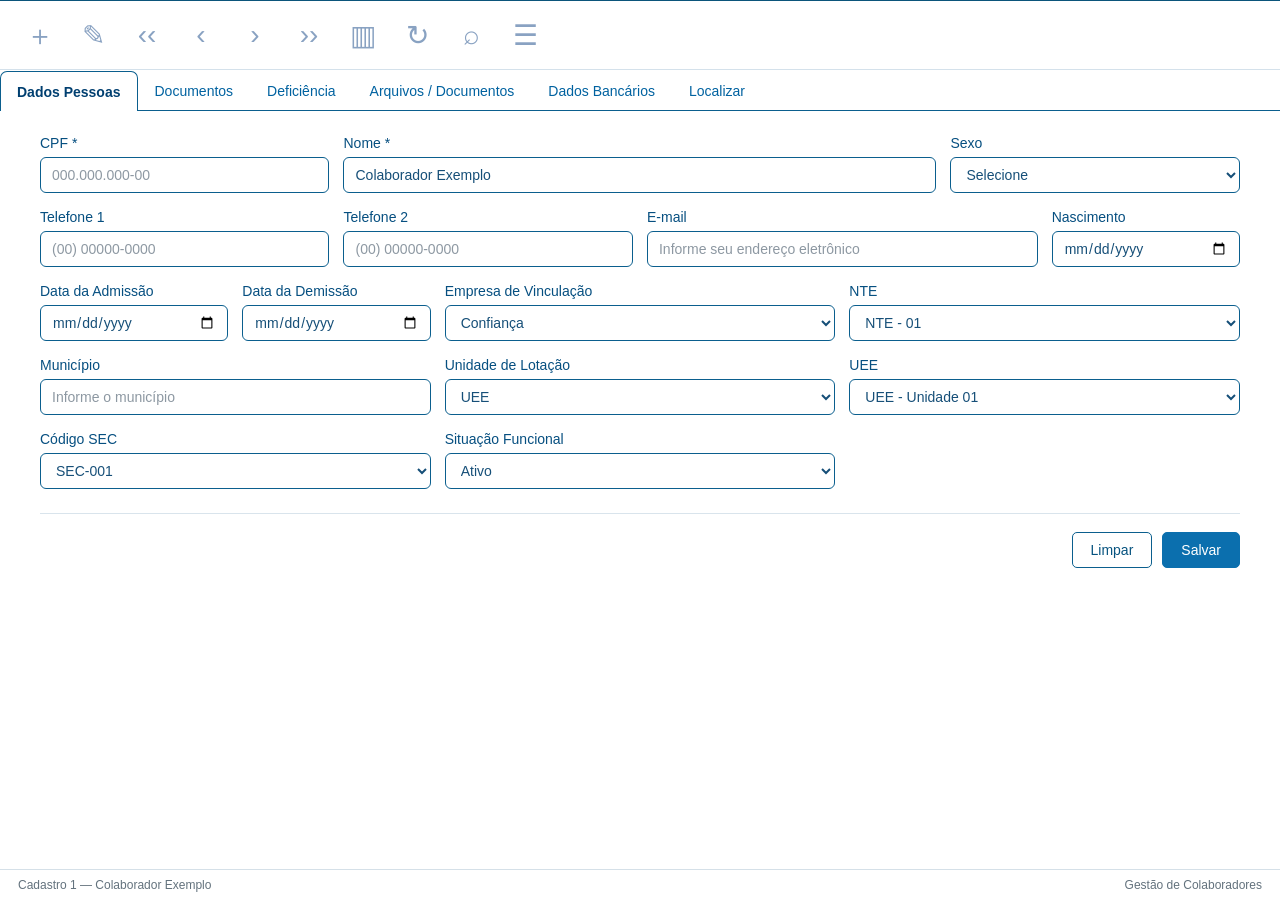
<file: index.html>
<!DOCTYPE html>
<html lang="pt-BR">
<head>
<meta charset="UTF-8">
<meta name="viewport" content="width=device-width, initial-scale=1.0">
<link rel="stylesheet" href="styles.css">

<title>Gestão de Colaboradores</title>

</head>
<body>  
<div class="app">
  <header class="toolbar">
    <button class="tool" title="Novo" id="newBtn">＋</button>
    <button class="tool" title="Editar" id="editBtn">✎</button>
    <button class="tool" title="Anterior" id="prevBtn">‹‹</button>
    <button class="tool" title="Voltar" id="backBtn">‹</button>
    <button class="tool" title="Avançar" id="nextBtn">›</button>
    <button class="tool" title="Próximo" id="next2Btn">››</button>
    <button class="tool" title="Excluir" id="deleteBtn">▥</button>
    <button class="tool" title="Atualizar" id="refreshBtn">↻</button>
    <button class="tool" title="Pesquisar" id="focusSearchBtn">⌕</button>
    <button class="tool" title="Menu" id="menuBtn">☰</button>
    <div class="toolbar-spacer"></div>
  </header>

  <nav class="tabs">
    <button class="tab active" data-tab="pessoa">Dados Pessoas</button>
    <button class="tab" data-tab="documentos">Documentos</button>
    <button class="tab" data-tab="deficiencia">Deficiência</button>
    <button class="tab" data-tab="arquivos">Arquivos / Documentos</button>
    <button class="tab" data-tab="bancarios">Dados Bancários</button>
    <button class="tab" data-tab="localizar">Localizar</button>
  </nav>

  <main class="content">
    <!-- DADOS PESSOAS -->
    <section class="tab-panel active" id="pessoa">
      <div class="form-grid">
        <div class="field col-3">
          <label for="cpf">CPF *</label>
          <input id="cpf" maxlength="14" placeholder="000.000.000-00">
        </div>
        <div class="field col-6">
          <label for="nome">Nome *</label>
          <input id="nome" placeholder="Nome completo">
        </div>
        <div class="field col-3">
          <label for="sexo">Sexo</label>
          <select id="sexo">
            <option value="">Selecione</option><option>Masculino</option><option>Feminino</option><option>Outro</option>
          </select>
        </div>

        <div class="field col-3">
          <label for="telefone1">Telefone 1</label>
          <input id="telefone1" placeholder="(00) 00000-0000">
        </div>
        <div class="field col-3">
          <label for="telefone2">Telefone 2</label>
          <input id="telefone2" placeholder="(00) 00000-0000">
        </div>
        <div class="field col-4">
          <label for="email">E-mail</label>
          <input id="email" type="email" placeholder="Informe seu endereço eletrônico">
        </div>
        <div class="field col-2">
          <label for="nascimento">Nascimento</label>
          <input id="nascimento" type="date">
        </div>

        <div class="field col-2">
          <label for="admissao">Data da Admissão</label>
          <input id="admissao" type="date">
        </div>
        <div class="field col-2">
          <label for="demissao">Data da Demissão</label>
          <input id="demissao" type="date">
        </div>
        <div class="field col-4">
          <label for="empresa">Empresa de Vinculação</label>
          <select id="empresa">
            <option value="">Selecione</option><option>Confiança</option><option>Csh</option><option>Creta</option><option>Map</option>
          </select>
        </div>
        <div class="field col-4">
          <label for="nte">NTE</label>
          <select id="nte">
            <option value="">Selecione</option>
            <script>
              for(let i=1;i<=27;i++){
                const n=String(i).padStart(2,'0');
                document.write(`<option>NTE - ${n}</option>`);
              }
            </script>
          </select>
        </div>

        <div class="field col-4">
          <label for="municipio">Município</label>
          <input id="municipio" placeholder="Informe o município">
        </div>
        <div class="field col-4">
          <label for="lotacao">Unidade de Lotação</label>
          <select id="lotacao">
            <option value="">Selecione</option>
            <option value="uee">UEE</option>
            <option value="administrativa">Unidade Administrativa</option>
          </select>
        </div>
        <div class="field col-4 conditional" id="wrapUee">
          <label for="uee">UEE</label>
          <select id="uee">
            <option value="">Selecione</option>
            <option>UEE - Unidade 01</option><option>UEE - Unidade 02</option><option>UEE - Unidade 03</option>
            <option>UEE - Unidade 04</option><option>UEE - Unidade 05</option>
          </select>
        </div>
        <div class="field col-4 conditional" id="wrapAdm">
          <label for="unidadeAdm">Unidade Administrativa</label>
          <select id="unidadeAdm">
            <option value="">Selecione</option>
            <option>Administração Central</option><option>Recursos Humanos</option><option>Financeiro</option>
            <option>Jurídico</option><option>Operações</option>
          </select>
        </div>
        <div class="field col-4 conditional" id="wrapSec">
          <label for="codigoSec">Código SEC</label>
          <select id="codigoSec">
            <option value="">Selecione</option>
            <option>SEC-001</option><option>SEC-002</option><option>SEC-003</option><option>SEC-004</option>
          </select>
        </div>
        <div class="field col-4">
          <label for="status">Situação Funcional</label>
          <select id="status">
            <option value="">Selecione</option><option value="ativo">Ativo</option><option value="inativo">Desligado</option>
            <option value="inativo">Afastado</option><option value="inativo">Falecido</option><option value="inativo">Férias</option>
          </select>
        </div>
      </div>

      <div class="form-actions">
        <button class="btn" id="clearPerson">Limpar</button>
        <button class="btn primary" id="savePerson">Salvar</button>
      </div>
    </section>

    <!-- DOCUMENTOS -->
    <section class="tab-panel" id="documentos">
      <div class="panel">
        <div class="toolbar-row">
          <button class="btn primary" id="attachBtn">＋ &nbsp; Anexar documento</button>
          <input id="fileInput" class="file-input" type="file" multiple>
          <div class="spacer"></div>
          <span class="hint">Documentos ficam vinculados ao colaborador selecionado.</span>
        </div>
        <div class="table-wrap">
          <table>
            <thead><tr><th style="width:60px">Código</th><th>Documento</th><th>Arquivo</th><th>Data</th><th style="width:120px">Ações</th></tr></thead>
            <tbody id="docsBody">
              <tr><td colspan="5" style="text-align:center;padding:45px">Não existem documentos a serem exibidos</td></tr>
            </tbody>
          </table>
        </div>
      </div>
    </section>

    <!-- DEFICIÊNCIA -->
    <section class="tab-panel" id="deficiencia">
      <div class="deficiency-box">
        <div class="deficiency-heading">Tipo Deficiência <span class="required">*</span></div>
        <div class="deficiency-options">
          <label class="radio-option"><input type="radio" name="tipoDeficiencia" value="Auditiva"> <span>Auditiva</span></label>
          <label class="radio-option"><input type="radio" name="tipoDeficiencia" value="Mental"> <span>Mental</span></label>
          <label class="radio-option"><input type="radio" name="tipoDeficiencia" value="Motora"> <span>Motora</span></label>
          <label class="radio-option"><input type="radio" name="tipoDeficiencia" value="Visual"> <span>Visual</span></label>
        </div>
      </div>

      <div class="deficiency-section">
        <div class="deficiency-section-title">Informações do Médico</div>
        <div class="form-grid deficiency-grid">
          <div class="field col-2">
            <label for="defCpf">CPF <span class="required">*</span></label>
            <input id="defCpf" maxlength="14" placeholder="000.000.000-00">
          </div>
          <div class="field col-5">
            <label for="defNomeMedico">Nome <span class="required">*</span></label>
            <input id="defNomeMedico" placeholder="Nome do médico">
          </div>
        </div>
      </div>

      <div class="deficiency-section">
        <div class="deficiency-section-title">Dados do Laudo e Unidade Emissora</div>
        <div class="form-grid deficiency-grid">
          <div class="field col-2">
            <label for="defCid">Nº CID <span class="required">*</span></label>
            <input id="defCid" placeholder="Informe o CID">
          </div>
          <div class="field col-3">
            <label for="defCnpj">CNPJ Unidade Emissora <span class="required">*</span></label>
            <input id="defCnpj" maxlength="18" placeholder="00.000.000/0000-00">
          </div>
          <div class="field col-4">
            <label for="defRazaoSocial">Razão Social <span class="required">*</span></label>
            <input id="defRazaoSocial" placeholder="Razão social da unidade emissora">
          </div>
        </div>
      </div>

      <div class="form-actions">
        <button class="btn" id="clearDeficiency">Limpar</button>
        <button class="btn primary" id="saveDeficiency">Salvar</button>
      </div>
    </section>

    <!-- ARQUIVOS / DOCUMENTOS -->
    <section class="tab-panel" id="arquivos">
      <div class="panel">
        <div class="toolbar-row">
          <button class="btn primary" id="attachArchiveBtn">＋ &nbsp; Anexar arquivo</button>
          <input id="archiveFileInput" class="file-input" type="file" multiple>
          <div class="spacer"></div>
          <span class="hint">Arquivos complementares vinculados ao colaborador selecionado.</span>
        </div>
        <div class="table-wrap">
          <table>
            <thead><tr><th style="width:60px">Código</th><th>Arquivo</th><th>Data</th><th style="width:120px">Ações</th></tr></thead>
            <tbody id="archivesBody">
              <tr><td colspan="4" style="text-align:center;padding:45px">Não existem arquivos a serem exibidos</td></tr>
            </tbody>
          </table>
        </div>
      </div>
    </section>

    <!-- BANCÁRIOS -->
    <section class="tab-panel" id="bancarios">
      <div class="panel">
        <div class="toolbar-row">
          <button class="btn primary" id="addBank">＋ &nbsp; Adicionar dados bancários</button>
          <div class="spacer"></div>
          <button class="btn icon" id="refreshBanks" title="Atualizar">↻</button>
          <button class="btn icon" id="filterBanks" title="Filtrar">▼</button>
        </div>
        <div class="table-wrap">
          <table>
            <thead><tr><th>Código</th><th>Banco</th><th>Tipo de conta</th><th>Agência</th><th>Conta</th><th>Ações</th></tr></thead>
            <tbody id="bankBody">
              <tr><td colspan="6" style="text-align:center;padding:80px">Não existem dados a serem exibidos</td></tr>
            </tbody>
          </table>
        </div>
        <p class="hint">Para editar ou excluir um registro, selecione a linha.</p>
      </div>
    </section>

    <!-- LOCALIZAR -->
    <section class="tab-panel" id="localizar">
      <div class="panel search-panel">
        <div class="search-grid">
          <div class="field col-3">
            <label for="searchCodigo">Código</label>
            <input id="searchCodigo" placeholder="Digite o código">
          </div>
          <div class="field col-4">
            <label for="searchNome">Nome</label>
            <input id="searchNome" placeholder="Digite o nome">
          </div>
          <div class="field col-3">
            <label for="searchCpf">CPF</label>
            <input id="searchCpf" placeholder="000.000.000-00">
          </div>
          <div class="field col-2 search-actions">
            <button class="btn primary" id="searchBtn">Pesquisar</button>
            <button class="btn" id="clearSearch">Limpar</button>
          </div>
        </div>
      </div>

      <div class="table-wrap">
        <table class="grid-table">
          <thead>
            <tr><th>Código</th><th>Nome</th><th>Sexo</th><th>CPF</th><th>Celular 1</th><th>E-mail</th><th>Nascimento</th><th>Empresa</th><th>Situação</th></tr>
          </thead>
          <tbody id="peopleBody"></tbody>
        </table>
      </div>
      <p class="hint">Clique duas vezes em um colaborador para abrir e editar seus dados.</p>
    </section>
  </main>
</div>

<div class="modal-backdrop" id="bankModal">
  <div class="modal">
    <div class="modal-header">
      <strong>Adicionar dados bancários</strong>
      <button class="close" data-close="bankModal">×</button>
    </div>
    <div class="modal-body">
      <div class="form-grid">
        <div class="field col-6"><label for="bankName">Banco</label><select id="bankName">
          <option value="">Selecione</option><option>Banco do Brasil</option><option>Bradesco</option><option>Caixa Econômica Federal</option><option>Itaú</option><option>Santander</option><option>Outro</option>
        </select></div>
        <div class="field col-6"><label for="accountType">Tipo de conta</label><select id="accountType">
          <option value="">Selecione</option><option>Conta Corrente</option><option>Conta Poupança</option><option>Conta Salário</option>
        </select></div>
        <div class="field col-6"><label for="agency">Agência</label><input id="agency" placeholder="0000"></div>
        <div class="field col-6"><label for="account">Conta</label><input id="account" placeholder="00000-0"></div>
      </div>
    </div>
    <div class="modal-footer">
      <button class="btn" data-close="bankModal">Cancelar</button>
      <button class="btn primary" id="saveBank">Adicionar</button>
    </div>
  </div>
</div>

<div class="modal-backdrop" id="confirmModal">
  <div class="modal">
    <div class="modal-header"><strong>Confirmação</strong><button class="close" data-close="confirmModal">×</button></div>
    <div class="modal-body"><p id="confirmText">Confirma a operação?</p></div>
    <div class="modal-footer"><button class="btn" data-close="confirmModal">Cancelar</button><button class="btn danger" id="confirmYes">Confirmar</button></div>
  </div>
</div>
<div class="toast" id="toast"></div>
<div class="status-bar"><span id="recordStatus">Novo cadastro</span><span>Gestão de Colaboradores</span></div>
<script src="script.js"></script>
</body>
</html>
</file>
<file: styles.css>
:root{
    --blue:#0b6fae;
    --blue-2:#1d82c4;
    --blue-3:#dcecff;
    --blue-dark:#064d7a;
    --border:#0b5f8e;
    --muted:#6f7780;
    --bg:#f6f8fb;
    --white:#fff;
    --danger:#d93025;
    --success:#16834b;
    --shadow:0 2px 8px rgba(0,45,80,.12);
  }
  *{box-sizing:border-box}
  body{
    margin:0;
    font-family:Arial,Helvetica,sans-serif;
    font-size:14px;
    color:#003f70;
    background:#fff;
  }
  button,input,select{font:inherit}
  button{cursor:pointer}
  .app{min-height:100vh;background:#fff}
  .toolbar{
    height:70px;
    display:flex;
    align-items:center;
    gap:16px;
    padding:8px 20px;
    border-top:1px solid #0b557b;
    border-bottom:1px solid #d4e1eb;
    background:#fff;
  }
  .tool{
    width:38px;height:38px;border:0;background:transparent;color:#89a2c2;
    display:grid;place-items:center;font-size:28px;border-radius:6px;
  }
  .tool:hover{background:#edf4fb;color:var(--blue)}
  .tool.small{font-size:22px}
  .toolbar-spacer{flex:1}
  .tabs{
    display:flex;
    align-items:flex-end;
    gap:0;
    padding-left:0;
    border-bottom:1px solid var(--border);
    background:#fff;
  }
  .tab{
    padding:12px 16px 11px;
    border:1px solid transparent;
    border-bottom:0;
    color:#0062a0;
    background:#fff;
    border-radius:7px 7px 0 0;
  }
  .tab:hover{background:#f2f7fb}
  .tab.active{
    border-color:var(--border);
    color:#003f70;
    font-weight:600;
    position:relative;
    bottom:-1px;
  }
  .content{padding:24px 40px 40px}
  .tab-panel{display:none}
  .tab-panel.active{display:block}
  .form-grid{
    display:grid;
    grid-template-columns:repeat(12,1fr);
    gap:16px 14px;
  }
  .field{min-width:0}
  .field label{
    display:block;
    margin:0 0 6px;
    color:#064f80;
    font-weight:500;
  }
  .field input,.field select{
    width:100%;
    height:36px;
    border:1px solid var(--border);
    border-radius:6px;
    padding:7px 11px;
    color:#164f78;
    background:#fff;
    outline:none;
  }
  .field input:focus,.field select:focus{
    border-color:#0a8ad0;
    box-shadow:0 0 0 2px rgba(10,138,208,.12)
  }
  .field input::placeholder{color:#8d98a2}
  .col-1{grid-column:span 1}.col-2{grid-column:span 2}.col-3{grid-column:span 3}
  .col-4{grid-column:span 4}.col-5{grid-column:span 5}.col-6{grid-column:span 6}
  .col-7{grid-column:span 7}.col-8{grid-column:span 8}.col-9{grid-column:span 9}
  .col-10{grid-column:span 10}.col-11{grid-column:span 11}.col-12{grid-column:span 12}

  .section-title{
    height:25px;display:flex;align-items:center;justify-content:center;
    background:#efefef;color:#777;margin:0 0 8px;font-weight:500
  }
  .conditional{display:none}
  .conditional.show{display:block}
  .form-actions{
    display:flex;justify-content:flex-end;gap:10px;margin-top:24px;
    border-top:1px solid #d9e4ec;padding-top:18px
  }
  .btn{
    border:1px solid var(--border);border-radius:5px;padding:9px 18px;
    background:#fff;color:#07537f
  }
  .btn.primary{background:var(--blue);color:#fff;border-color:var(--blue)}
  .btn.primary:hover{background:#095d91}
  .btn.danger{color:var(--danger);border-color:#d8a5a0}
  .btn.icon{padding:8px 12px;font-size:18px}
  .empty{
    border:1px solid var(--border);min-height:260px;display:grid;place-items:center;
    color:#00549a;background:#fff
  }
  .panel{
    border:1px solid #c7d7e4;border-radius:5px;background:#fff;
    box-shadow:var(--shadow);padding:16px
  }
  .toolbar-row{display:flex;gap:12px;align-items:center;margin-bottom:14px}
  .toolbar-row .spacer{flex:1}
  .file-input{display:none}
  .table-wrap{overflow:auto;border:1px solid var(--border)}
  table{width:100%;border-collapse:collapse;min-width:760px}
  th{
    background:var(--blue-2);color:#fff;text-align:left;padding:11px 12px;
    font-weight:600
  }
  td{padding:10px 12px;border-bottom:1px solid #e0e7ed;color:#164f78}
  tr:hover td{background:#f4f9fd}
  .tag{
    display:inline-block;padding:4px 9px;border-radius:12px;font-size:12px;
    background:#e8f4ed;color:var(--success)
  }
  .tag.inactive{background:#f6e9e8;color:#a42b21}
  .documents-list{margin-top:14px}
  .document-card{
    display:flex;align-items:center;gap:12px;padding:12px;border-bottom:1px solid #e4e9ee
  }
  .document-card:last-child{border-bottom:0}
  .doc-icon{font-size:23px}
  .document-card .meta{flex:1}
  .document-card .meta strong{display:block;color:#064f80}
  .document-card .meta span{font-size:12px;color:#78838c}
  .search-panel{margin-bottom:15px}
  .search-grid{
    display:grid;grid-template-columns:repeat(12,1fr);gap:12px
  }
  .search-actions{display:flex;gap:8px;align-items:end}
  .grid-table tbody tr{cursor:pointer}
  .selected-row td{background:#eaf5ff !important}
  .hint{color:#7b858d;font-size:12px;margin:8px 0 0}
  .status-bar{
    position:fixed;left:0;right:0;bottom:0;background:#fff;border-top:1px solid #d5e0e8;
    padding:8px 18px;color:#63727d;font-size:12px;display:flex;justify-content:space-between
  }
  .modal-backdrop{
    display:none;position:fixed;inset:0;background:rgba(0,20,40,.35);
    align-items:center;justify-content:center;z-index:20
  }
  .modal-backdrop.show{display:flex}
  .modal{
    width:min(560px,92vw);background:#fff;border-radius:7px;box-shadow:0 12px 40px rgba(0,0,0,.25);
    border:1px solid #b7c9d8;overflow:hidden
  }
  .modal-header{padding:13px 16px;background:var(--blue);color:#fff;display:flex;justify-content:space-between}
  .modal-body{padding:18px}
  .modal-footer{padding:12px 18px;border-top:1px solid #e1e7ec;display:flex;justify-content:flex-end;gap:8px}
  .close{border:0;background:transparent;color:#fff;font-size:20px}
  .toast{
    position:fixed;right:22px;bottom:48px;background:#064f80;color:#fff;padding:11px 15px;
    border-radius:5px;box-shadow:var(--shadow);display:none;z-index:30
  }
  .toast.show{display:block}
  @media(max-width:900px){
    .content{padding:18px}
    .form-grid{grid-template-columns:repeat(2,1fr)}
    [class*="col-"]{grid-column:span 1}
    .col-12,.col-6,.col-8,.col-4,.col-3,.col-2,.col-1{grid-column:span 2}
    .tabs{overflow:auto}.tab{white-space:nowrap}
  }
  @media(max-width:560px){
    .toolbar{gap:4px;padding:8px}.toolbar .tool:nth-child(n+5){display:none}
    .content{padding:12px}
    .form-grid{display:block}
    .field{margin-bottom:12px}
    .search-grid{display:block}.search-grid .field{margin-bottom:10px}
  }
</file>
